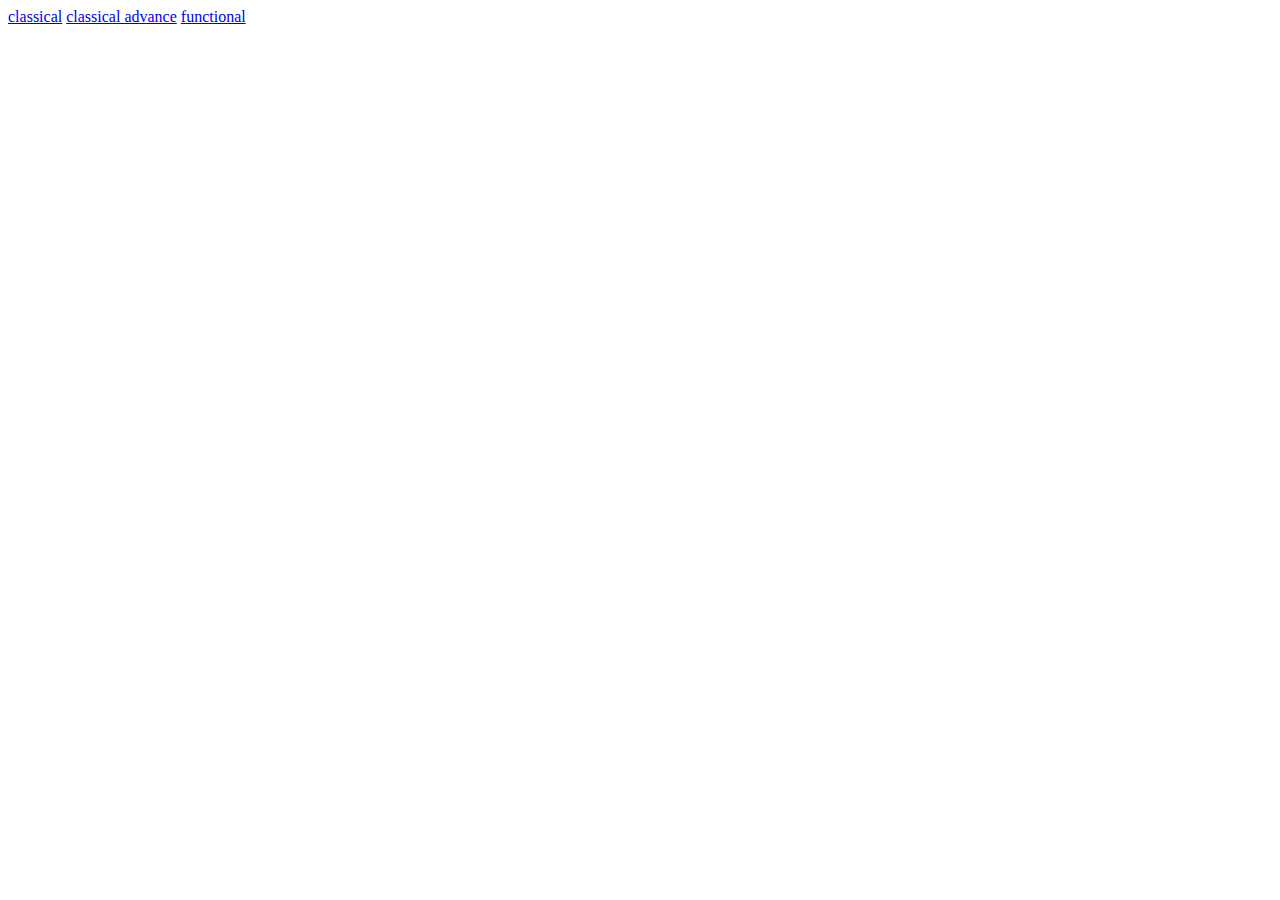
<file: good.part/inheritance/index.html>
<!DOCTYPE html>
<html>
	<head>
	</head>
	<body>
		<a href="javascript:;">classical</a>
		<a href="javascript:;">classical advance</a>
		<a href="javascript:;">functional</a>

		<script type="text/javascript" src="../lib.js"></script>
		<script type="text/javascript" src="classical.js"></script>
		<script type="text/javascript" src="classical.adv.js"></script>
		<script type="text/javascript" src="functional.js"></script>
		<script type="text/javascript">

			function test_classical() {
				var myMammal = new Mammal('Herb the Mammal');
				var name1 = myMammal.get_name();
				console.log(name1);

				var myCat = new Cat('Henrietta');
				var says = myCat.says(); // 'meow'
				var purr = myCat.purr(5); // 'r-r-r-r-r'
				var name2 = myCat.get_name();
				console.log(says);
				console.log(purr);
				console.log(name2);
			}

			function test_classical_adv() {

				var myMammal = new Mammal('Herb the Mammal');
				var name1 = myMammal.get_name();
				console.log(name1);

				var myCat = new CatAdv('Henrietta');
				var says = myCat.says(); // 'meow'
				var purr = myCat.purr(5); // 'r-r-r-r-r'
				var name2 = myCat.get_name();
				console.log(says);
				console.log(purr);
				console.log(name2);
			}

			test_classical_adv();

		</script>
	</body>
</html>
</file>
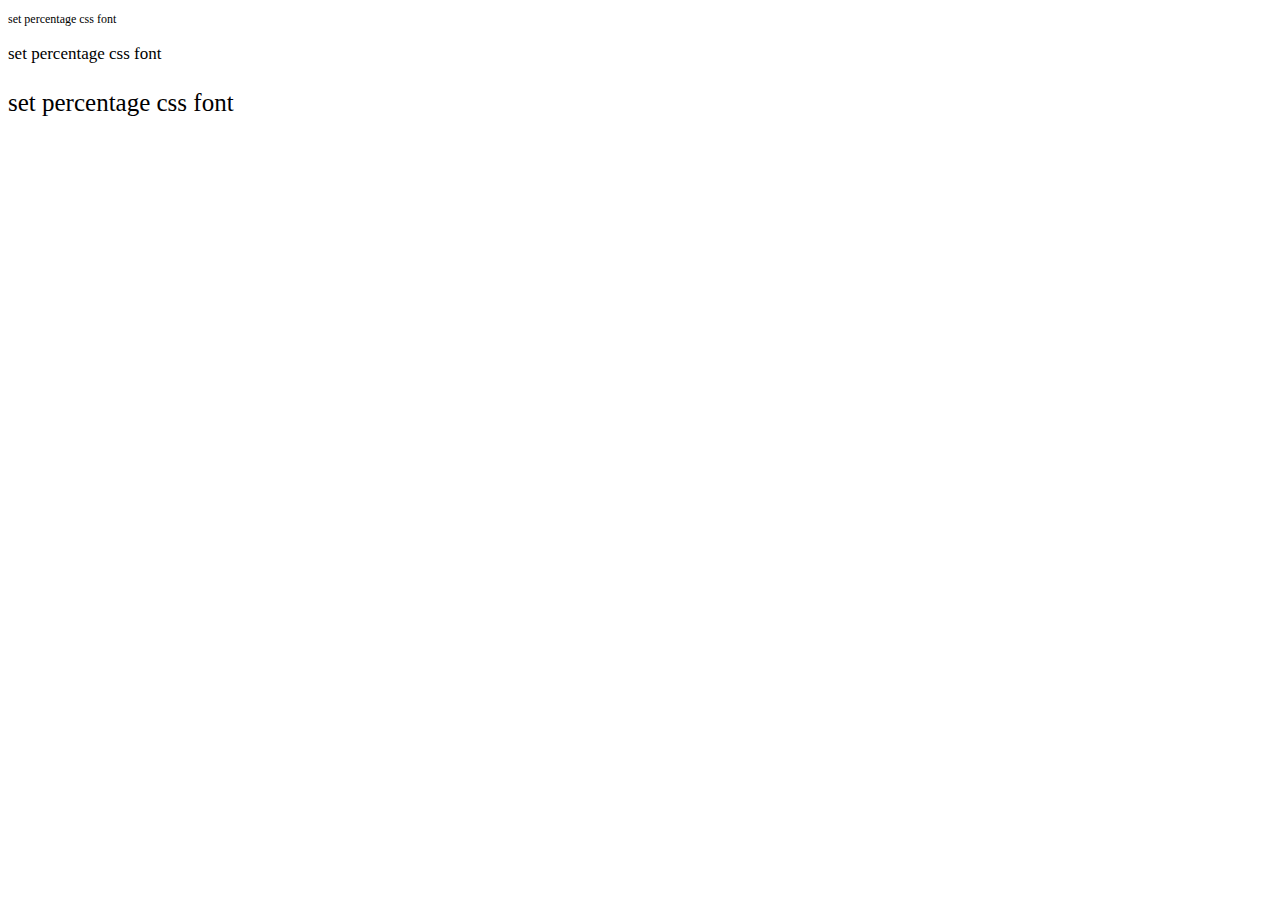
<file: how.to.font.html>
<!DOCTYPE HTML>
<html>
	<head>
		<style type="text/css">
			.page-wrapper { font-size: 62.5%; }
			/*default font size is 16px, 62.5% means 10px/16px, adapt default font size as 10px*/

			.font1 { font-size: 120%; } /* 12px */
			.font2 { font-size: 170%; } /* 17px */
			.font3 { font-size: 250%; } /* 25px */
		</style>
	</head>
	<body>
		<div class="page-wrapper">
		    <p class="font1">set percentage css font</p>
		    <p class="font2">set percentage css font</p>
		    <p class="font3">set percentage css font</p>
		</div>
	</body>
</html>
</file>
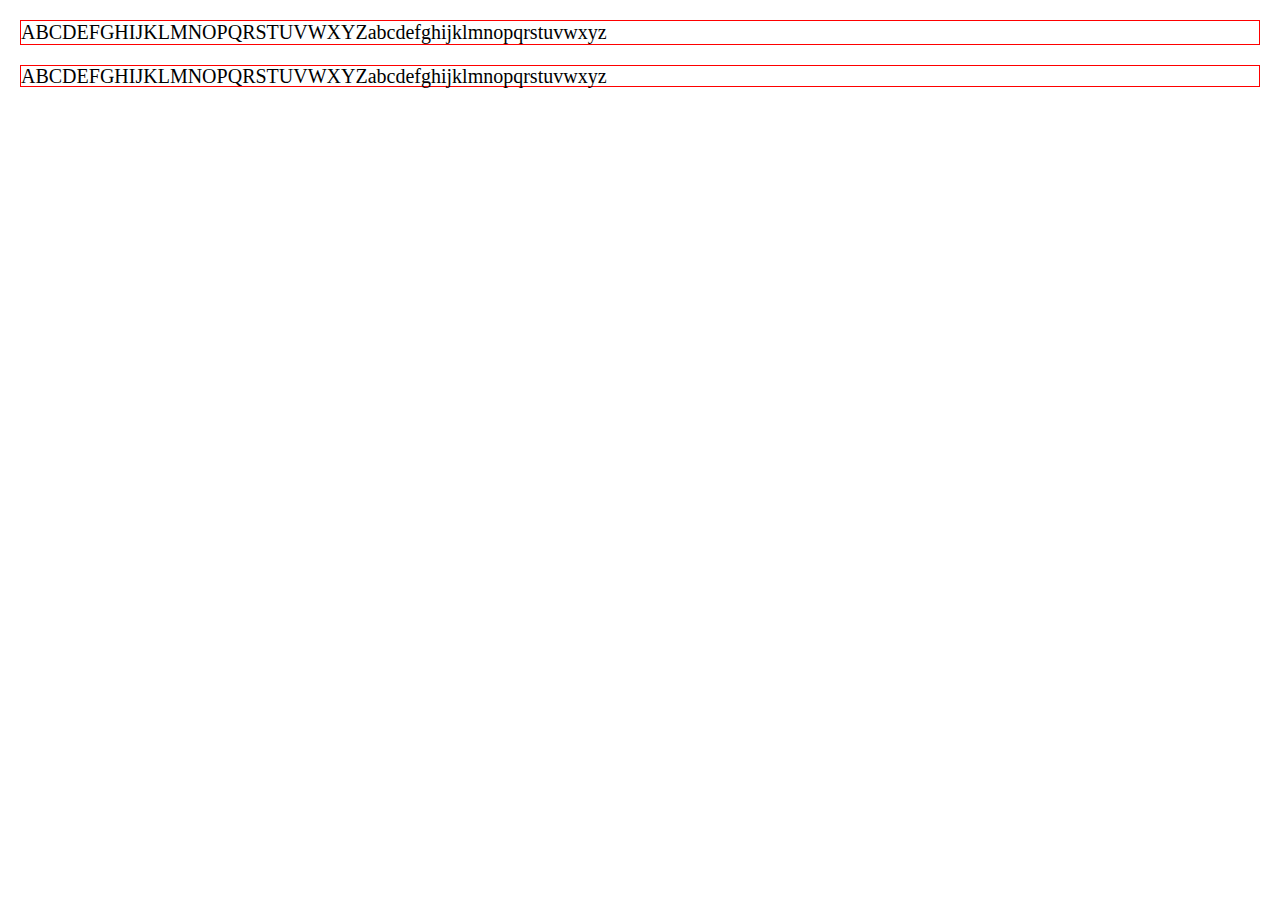
<file: line.height.html>
<!DOCTYPE html>
<html>
	<head>
		<style type="text/css">	
			* {margin: 0; padding: 0;}
			div {border: solid 1px red;}
			.f1, .f2 {font-size: 20px; margin: 20px;}
			.f2 {line-height: 1;}
		</style>
	</head>
	<body>
		<div class="f1">ABCDEFGHIJKLMNOPQRSTUVWXYZabcdefghijklmnopqrstuvwxyz</div>
		<div class="f2">ABCDEFGHIJKLMNOPQRSTUVWXYZabcdefghijklmnopqrstuvwxyz</div>
	</body>
</html>
</file>
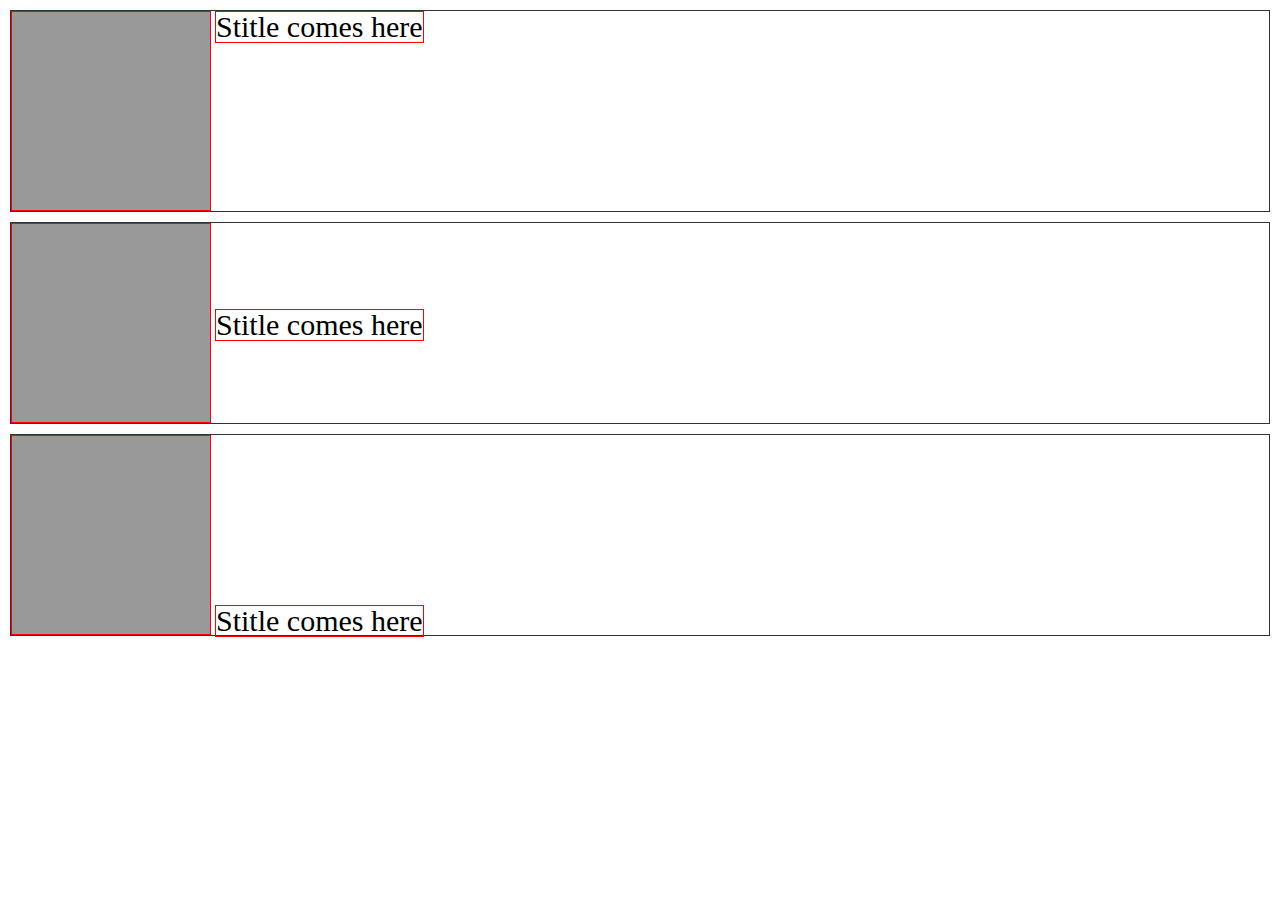
<file: vertical.middle.html>
<!DOCTYPE html>
<html>
<head>
	<style type="text/css">
		* {margin: 0; padding: 0;}
		.box {height: 202px;line-height: 202px; border: solid 1px #333; margin: 10px; box-sizing: border-box;}
		.left, .right { display: inline-block; vertical-align: top; border: solid 1px #f00; box-sizing: border-box;}
		.left {width: 200px; height: 200px; background: #999; }
		.right {font-size: 30px; line-height:1;}
		.top {vertical-align: top;}
		.middle {vertical-align: middle;}
		.bottom {vertical-align: bottom;}
	</style>
</head>
<body>
	<div class="box">
		<div class="left"></div>
		<div class="right top">Stitle comes here</div>
	</div>
	<div class="box">
		<div class="left"></div>
		<div class="right middle">Stitle comes here</div>
	</div>
	<div class="box">
		<div class="left"></div>
		<div class="right bottom">Stitle comes here</div>
	</div>
</body>
</html>
</file>
